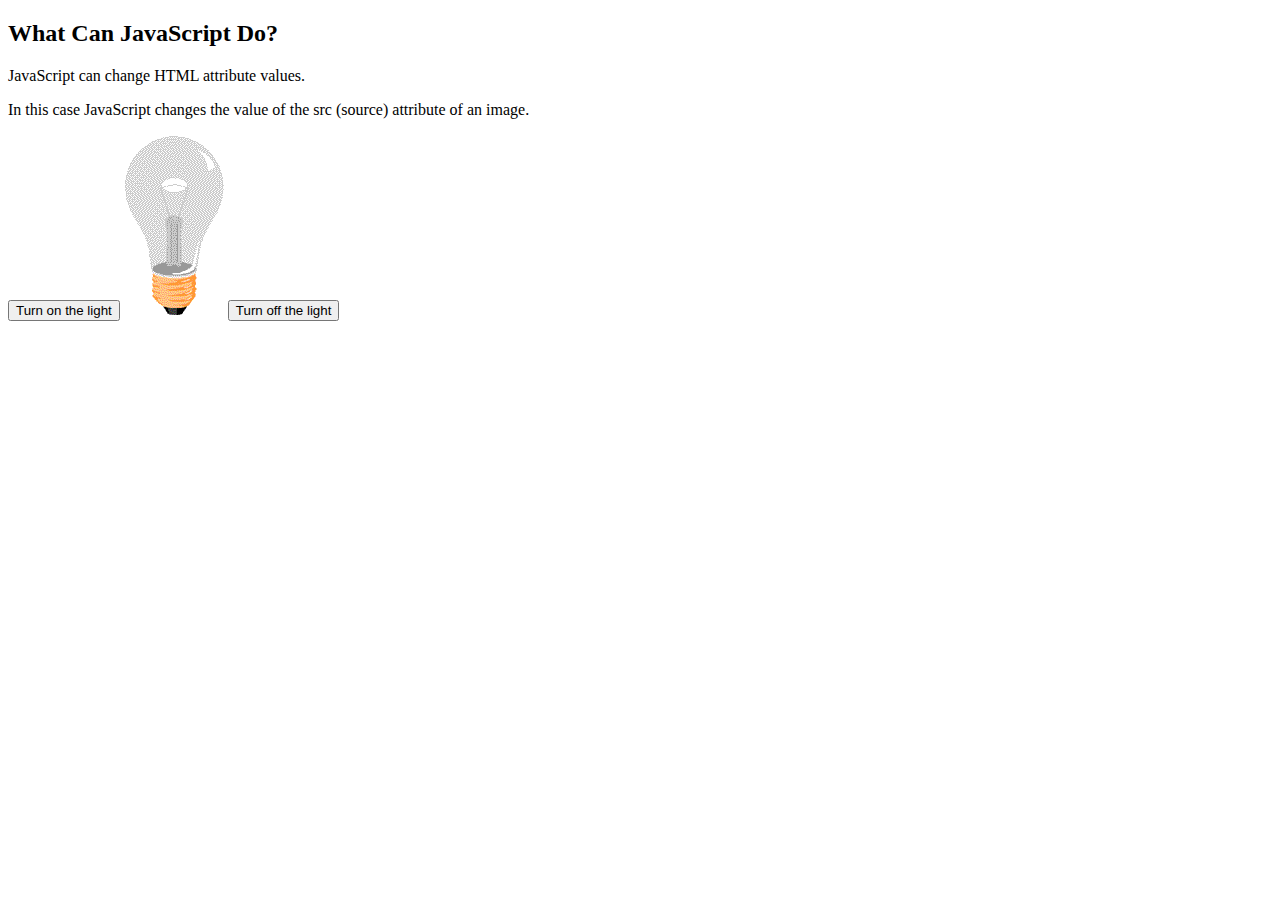
<file: w3school/bulbon_off/index.html>
<!DOCTYPE html>
<html>
<body>

<h2>What Can JavaScript Do?</h2>

<p>JavaScript can change HTML attribute values.</p>

<p>In this case JavaScript changes the value of the src (source) attribute of an image.</p>

<button id="button">Turn on the light</button>

<img id="myImage" src="img/pic_bulboff.gif" style="width:100px">

<button id="button2">Turn off the light</button>
<script src="index.js"></script>

</body>
</html>
</file>
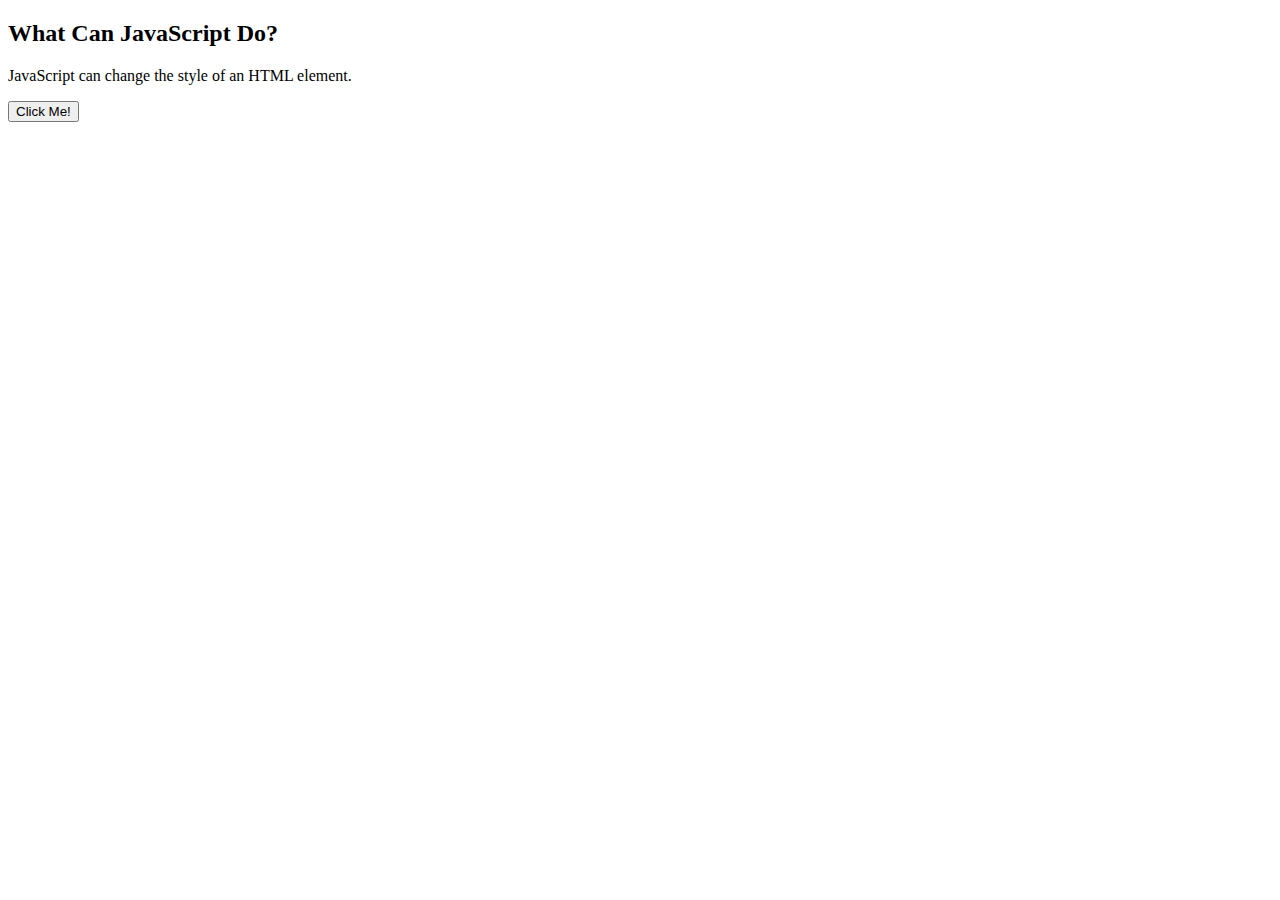
<file: w3school/change_hTML_styles/index.html>
<!DOCTYPE html>
<html>
<body>

<h2>What Can JavaScript Do?</h2>

<p id="demo">JavaScript can change the style of an HTML element.</p>

<button id="button">Click Me!</button>
<script src="index.js"></script>

</body>
</html>
</file>
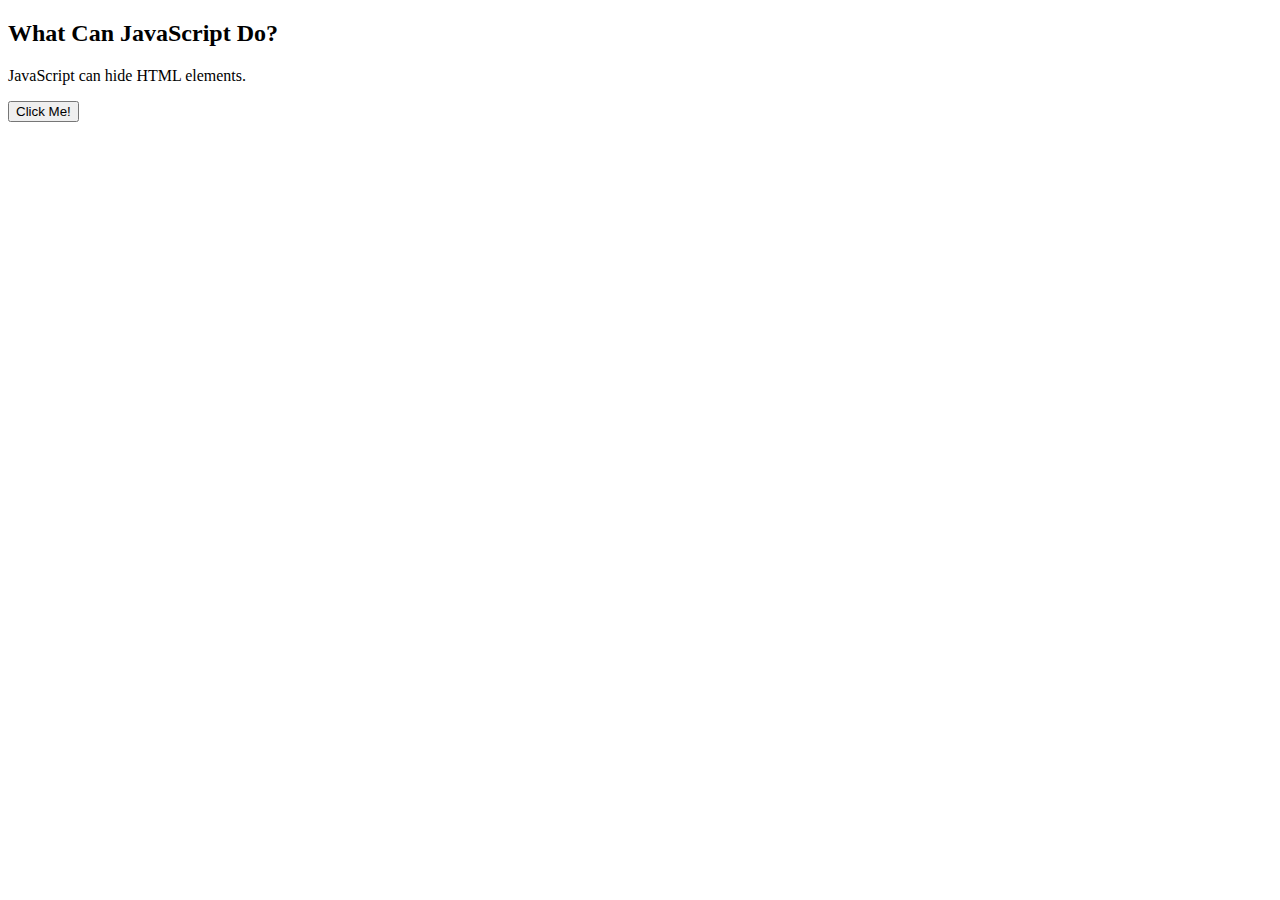
<file: w3school/hide_hTML_elements/index.html>
<!DOCTYPE html>
<html>
<body>

<h2>What Can JavaScript Do?</h2>

<p id="demo">JavaScript can hide HTML elements.</p>

<button id="button"> Click Me!</button>
<script src="index.js"></script>

</body>
</html>
</file>
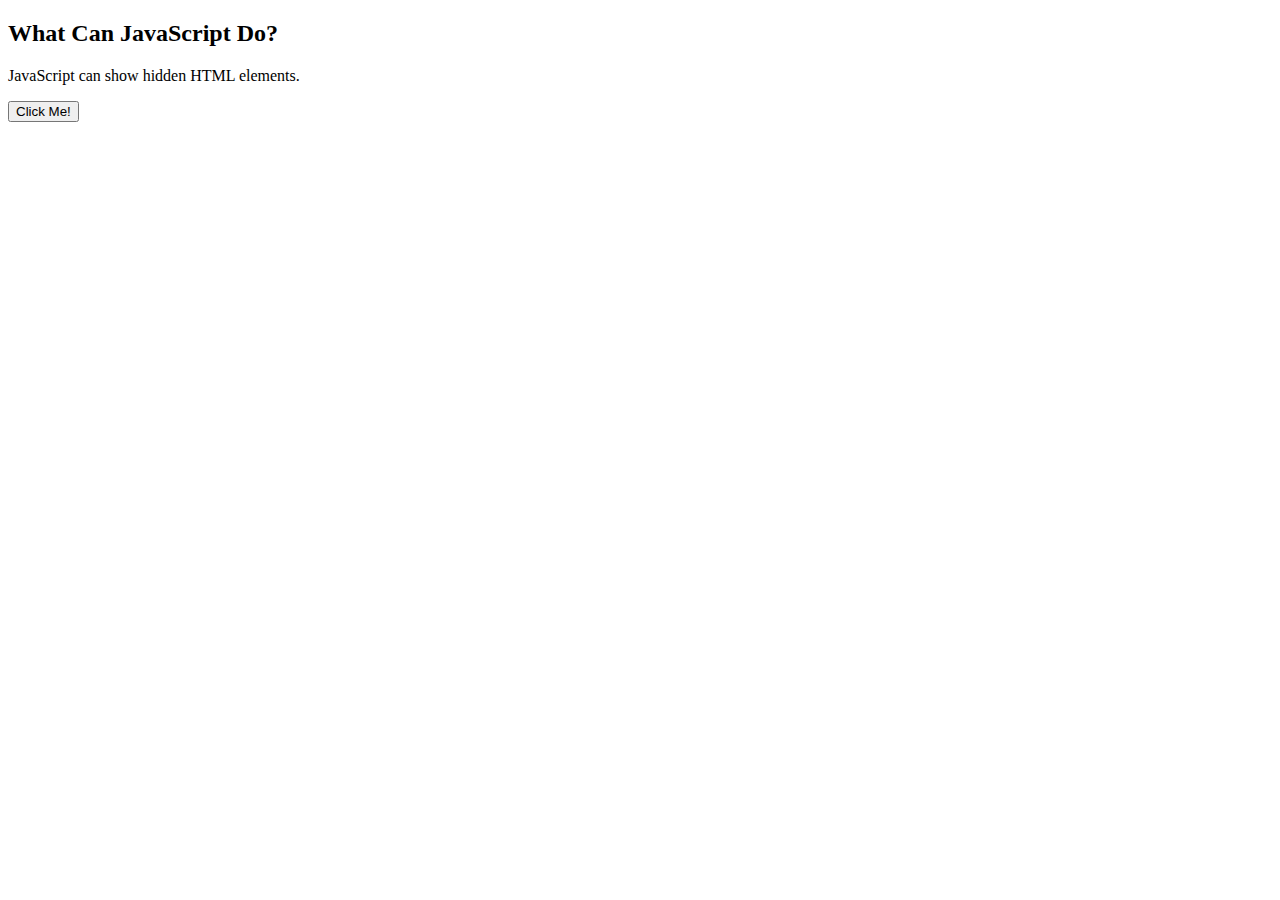
<file: w3school/show_HTML_Elements/index.html>
<!DOCTYPE html>
<html>
  <body>
    <h2>What Can JavaScript Do?</h2>

    <p>JavaScript can show hidden HTML elements.</p>

    <p id="demo" style="display: none">Hello JavaScript!</p>

    <button id="button">Click Me!</button>
    <script src="index.js"></script>
  </body>
</html>
</file>
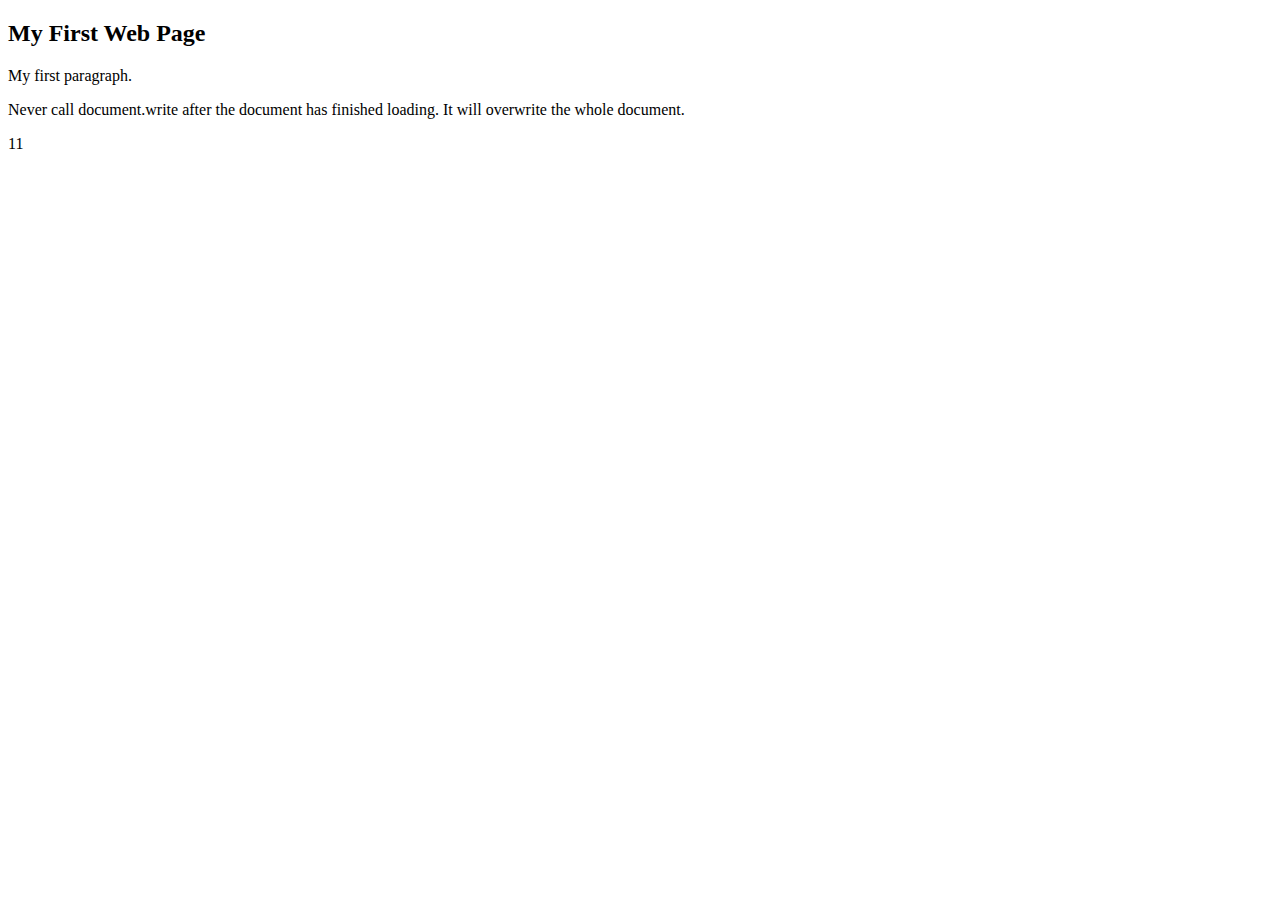
<file: w3school/using_document.write/index.html>
<!DOCTYPE html>
<html>
  <body>
    <h2>My First Web Page</h2>
    <p>My first paragraph.</p>

    <p>
      Never call document.write after the document has finished loading. It will
      overwrite the whole document.
    </p>

    <script src="index.js"></script>
  </body>
</html>
</file>
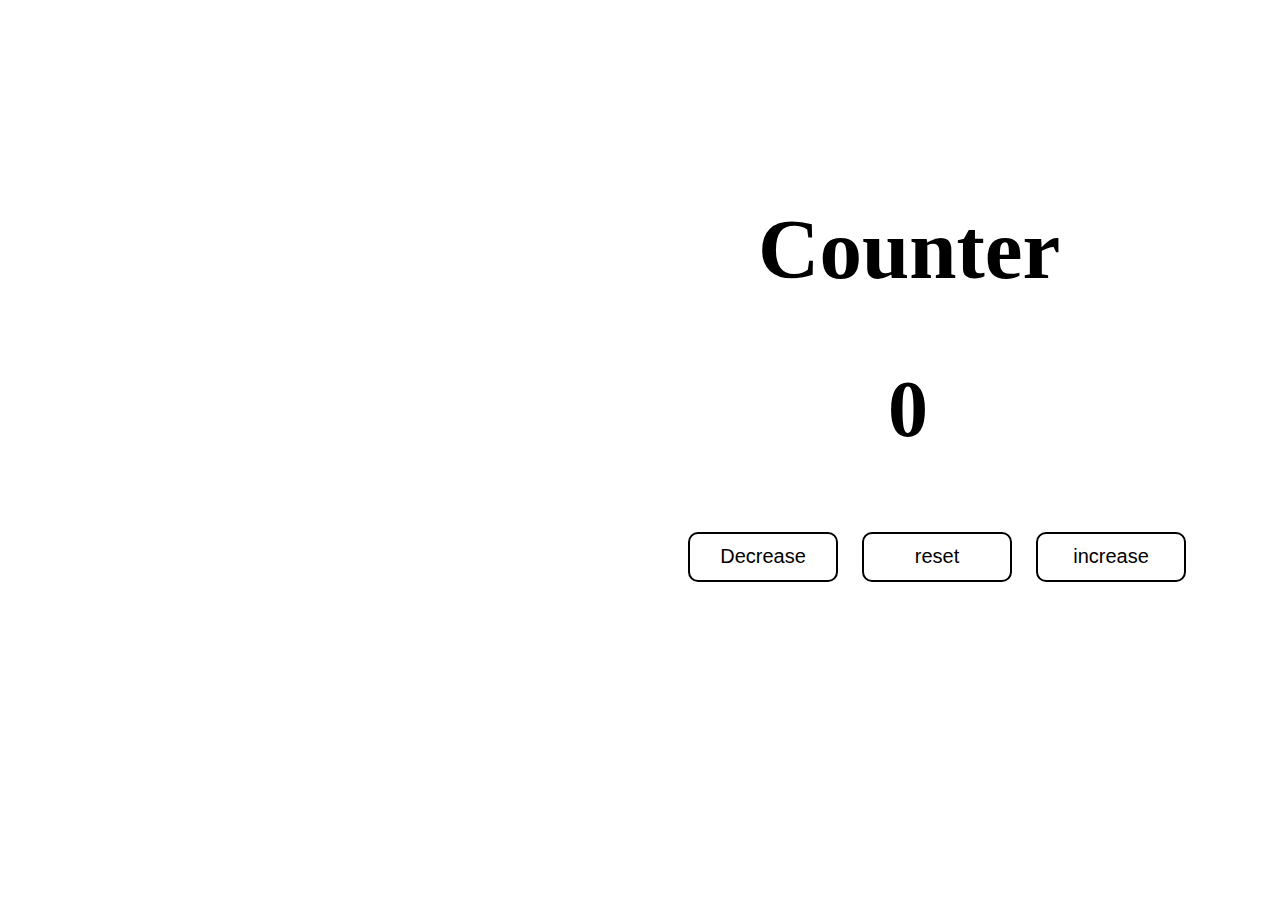
<file: counter.html>
<!DOCTYPE html>
<html lang="en">
  <head>
    <meta charset="UTF-8" />
    <meta http-equiv="X-UA-Compatible" content="IE=edge" />
    <meta name="viewport" content="width=device-width, initial-scale=1.0" />
    <title>Document</title>
    <link rel="stylesheet" href="counter.css" />
  </head>
  <body>
    <h1>Counter</h1>
    <h2 class= "number" id="count">0</h2>

    <div class="move">
      <button id="decrement-btn" >Decrease</button>
      <button id="reset-btn">reset</button>
      <button id="increment-btn">increase</button>
    </div>

    <script src="counter.js"></script>
  </body>
</html>
</file>
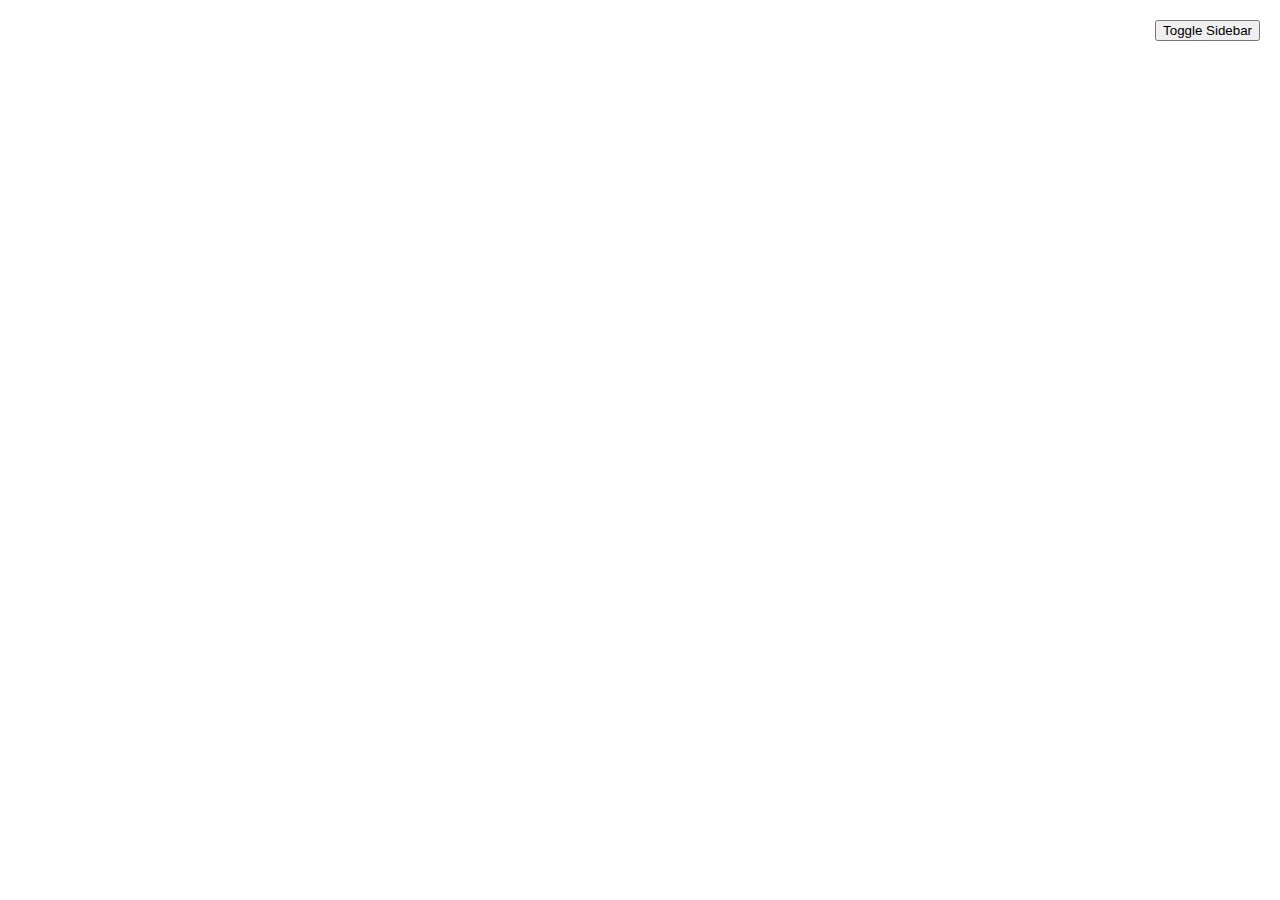
<file: w3school/sidebartoggle/pra.html>
<!DOCTYPE html>
<html lang="en">
<head>
    <meta charset="UTF-8">
    <meta http-equiv="X-UA-Compatible" content="IE=edge">
    <meta name="viewport" content="width=device-width, initial-scale=1.0">
    <title>Document</title>
    <link rel="stylesheet" href="pra.css">
</head>
<body>
    <div class="sidebar">
        <ul>
          <li>Home</li>
          <li>About</li>
          <li>Contact</li>
        </ul>
      </div>
      <button id="toggleBtn">Toggle Sidebar</button>
      
      <script src="pra.js"></script>
      
</body>
</html>
</file>
<file: counter.css>
.move{
    margin-left: 670px;
    margin-top: 25px;
}
h1{
    margin-left: 750px;
    margin-top: 200px;
    font-size: 85px;
}
h2{
    margin-left: 80px;
    margin-left: 880px;
    font-size: 80px;
}
button{
    width: 150px;
    height: 50px;
    background-color: white;
    color: black;
    border: 2px solid black;
    border-radius: 10px;
    font-size: 20px;
    margin: 10px;
    
}
.number {
    color: black;
  }
  .green {
    color: green;
  }
  .red{
    color: red;
  }
</file>
<file: w3school/sidebartoggle/pra.css>
.sidebar {
    position: fixed;
    top: 0;
    left: -250px;
    width: 250px;
    height: 100vh;
    background-color: red;
    transition: all 0.3s ease-in-out;
  }
  
  .sidebar.open {
    left: 0;
    
  }
  
  .sidebar ul {
    list-style: none;
    margin: 0;
    padding: 0;
  }
  
  .sidebar li {
    padding: 10px;
    color: #fff;
  }
  
  button#toggleBtn {
    position: fixed;
    top: 20px;
    right: 20px;
    z-index: 9999;
  }
</file>
